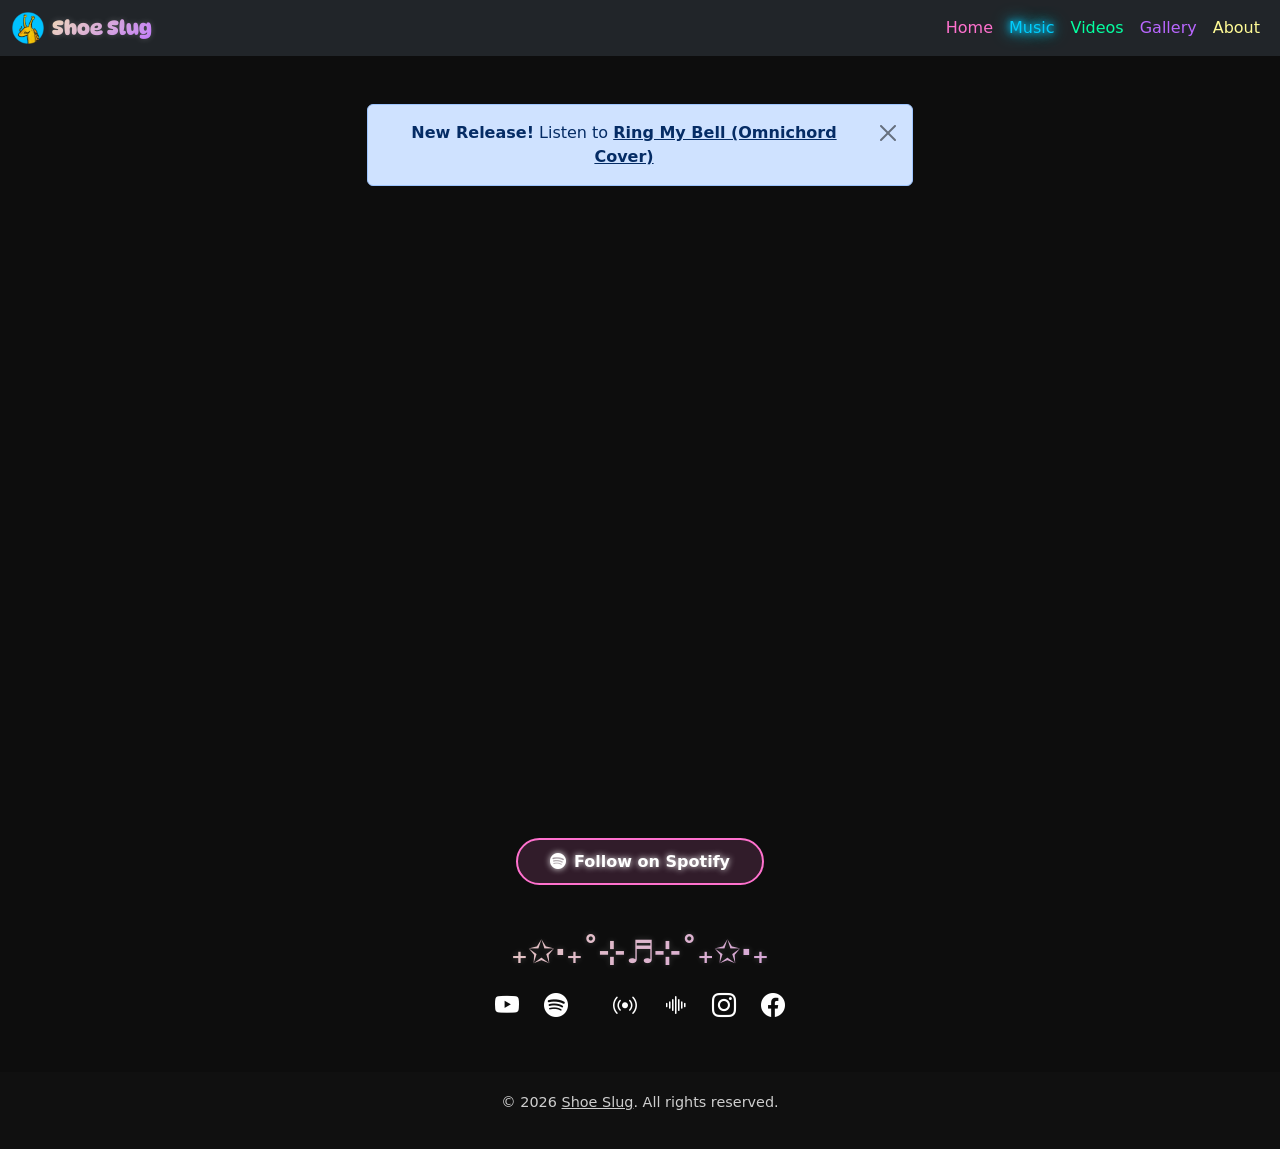
<file: music/index.html>
<!DOCTYPE html>
<html lang="en">
<head>
  <!-- Google tag (gtag.js) -->
  <script async src="https://www.googletagmanager.com/gtag/js?id=G-SPH0XWED0Z"></script>
  <script>
    window.dataLayer = window.dataLayer || [];
    function gtag(){dataLayer.push(arguments);}
    gtag('js', new Date());

    gtag('config', 'G-SPH0XWED0Z');
  </script>
  <meta charset="UTF-8" />
  <meta name="viewport" content="width=device-width, initial-scale=1" />
  <title>Shoe Slug – Music & Tracks</title>
  <meta name="description" content="Stream Shoe Slug's music across all platforms. Vaporwave, ambient, glitchy beats and emotional noise." />
  <meta name="keywords" content="Shoe Slug music, vaporwave, glitch, Spotify, ambient beats, dreamcore, indie" />
  <meta name="robots" content="index, follow" />
  <link rel="canonical" href="https://shoeslug.com/music/" />

  <meta property="og:title" content="Shoe Slug – Music & Tracks" />
  <meta property="og:description" content="Stream vaporcore and ambient chaos from Shoe Slug." />
  <meta property="og:image" content="https://shoeslug.com/og-image.jpg" />
  <meta property="og:url" content="https://shoeslug.com/music/" />
  <meta property="og:type" content="music.album" />

  <meta name="twitter:card" content="summary_large_image" />
  <meta name="twitter:title" content="Shoe Slug – Music & Tracks" />
  <meta name="twitter:description" content="Find your vibe. Dive into Shoe Slug's sonic universe." />
  <meta name="twitter:image" content="https://shoeslug.com/og-image.jpg" />

  <link rel="icon" type="image/png" href="https://shoeslug.com/favicon-96x96.png" sizes="96x96" />
  <link rel="icon" type="image/svg+xml" href="https://shoeslug.com/favicon.svg" />
  <link rel="shortcut icon" href="https://shoeslug.com/favicon.ico" />
  <link rel="apple-touch-icon" sizes="180x180" href="https://shoeslug.com/apple-touch-icon.png" />
  <meta name="apple-mobile-web-app-title" content="Shoe Slug" />
  <link rel="manifest" href="https://shoeslug.com/site.webmanifest" />

  <!-- <link rel="preconnect" href="https://cdn.jsdelivr.net" crossorigin>
  <link rel="preconnect" href="https://shoeslug.com">
  <link rel="dns-prefetch" href="https://i.imgur.com">
  <link rel="dns-prefetch" href="https://open.spotify.com">
  <link rel="dns-prefetch" href="https://www.youtube.com"> -->

  <link href="https://cdn.jsdelivr.net/npm/bootstrap@5.3.3/dist/css/bootstrap.min.css" rel="stylesheet">
  <link href="https://cdn.jsdelivr.net/npm/bootstrap-icons@1.13.1/font/bootstrap-icons.css" rel="stylesheet">

  <!-- Alt font -->
  <!-- <link rel="preconnect" href="https://fonts.googleapis.com">
  <link rel="preconnect" href="https://fonts.gstatic.com" crossorigin> -->
  <link href="https://fonts.googleapis.com/css2?family=DynaPuff:wght@400..700&display=swap" rel="stylesheet">
  <link rel="stylesheet" href="../assets/site.css">
</head>
<body class="d-flex flex-column min-vh-100" data-page="music">

  <!-- NAVBAR -->
  <nav class="navbar navbar-expand-lg navbar-dark bg-dark sticky-top">
    <div class="container-fluid">
      <a class="navbar-brand d-flex align-items-center gap-2" href="/">
      <img src="/favicon-96x96.png" alt="Shoe Slug Logo" width="32" height="32" decoding="async" style="image-rendering: crisp-edges;" />
      <span>Shoe Slug</span>
      </a>
      <button class="navbar-toggler" type="button" data-bs-toggle="collapse" data-bs-target="#navbarNav">
        <span class="navbar-toggler-icon"></span>
      </button>
      <div class="collapse navbar-collapse" id="navbarNav">
        <ul class="navbar-nav ms-auto">
          <li class="nav-item"><a class="nav-link" href="/">Home</a></li>
          <li class="nav-item"><a class="nav-link active" href="/music/">Music</a></li>
          <li class="nav-item"><a class="nav-link" href="/videos/">Videos</a></li>
          <li class="nav-item"><a class="nav-link" href="/gallery/">Gallery</a></li>
          <li class="nav-item"><a class="nav-link" href="/about/">About</a></li>
          <!--<li class="nav-item"><a class="nav-link" href="#">Contact</a></li>-->
        </ul>
      </div>
    </div>
  </nav>

  <!-- SPOTIFY EMBEDS SECTION -->
  <div class="container py-5 text-center">
    <!--<h2 class="gradient-text mb-4">🎧 Stream Shoe Slug 🎵</h2>-->

    <div class="row justify-content-center">
      <div class="col-md-10 col-lg-8 col-xl-6">

        <!-- RELEASE ALERT -->
        <div class="alert alert-primary alert-dismissible fade show" role="alert">
          <strong>New Release!</strong> Listen to 
          <a href="https://soundcloud.com/shoeslug/ring-my-bell-omnichord-cover" class="alert-link">Ring My Bell (Omnichord Cover)</a>
          <button type="button" class="btn-close" data-bs-dismiss="alert" aria-label="Close"></button>
        </div>

        <!-- SoundCloud EMBED -->
        <iframe width="100%" height="166" scrolling="no" frameborder="no" allow="autoplay" src="https://w.soundcloud.com/player/?url=https%3A//api.soundcloud.com/tracks/soundcloud%253Atracks%253A2315394122&color=%23549cb6&auto_play=false&hide_related=false&show_comments=true&show_user=true&show_reposts=false&show_teaser=true"></iframe>

        <!-- SPOTIFY EMBED -->
        <div class="spotify-embed mb-4">
          <iframe 
            title="Shoe Slug"
            style="border-radius:12px" 
            src="https://open.spotify.com/embed/playlist/6QItvqE9d4YAfVui3tLNQs?utm_source=generator&theme=0" 
            width="100%" 
            height="360" 
            allowfullscreen="" 
            allow="autoplay; clipboard-write; encrypted-media; fullscreen; picture-in-picture" 
            loading="lazy">
          </iframe>
        </div>

        <!-- Add more Spotify iframes here -->
        <!-- Example album embed -->
        <!--
        <div class="spotify-embed mb-4">
          <iframe 
            style="border-radius:12px" 
            src="https://open.spotify.com/embed/album/1LllMcZ1jw3wz91FgN7J1U?utm_source=generator" 
            width="100%" 
            height="352" 
            frameborder="0" 
            allowfullscreen="" 
            allow="autoplay; clipboard-write; encrypted-media; fullscreen; picture-in-picture" 
            loading="lazy">
          </iframe>
        </div>
        -->

        <!-- FOLLOW ON SPOTIFY CALL-TO-ACTION -->
        <div class="subscribe-cta mt-5 text-center">
          <!--<h3 class="gradient-text mb-3">Vibe with me?</h3>-->
          <!--<p class="lead">Tap <strong>Follow</strong> on Spotify to stay in the loop with new sonic drops and dreamy chaos.</p>-->
          <a href="https://open.spotify.com/artist/24RpTxky0ibb9ixlyRcLCm" target="_blank" class="btn btn-subscribe mt-3">
            <i class="bi bi-spotify me-2"></i>Follow on Spotify
          </a>
        </div>

      </div>
    </div>
  </div>

  <!-- CONNECT WITH ME SECTION -->
  <section class="text-center my-5 mt-auto">
    <h2 class="gradient-text">₊✩‧₊˚⊹♬⊹˚₊✩‧₊</h2>
    <div class="social-icons mt-3">
      <a href="https://www.youtube.com/@shoeslug" target="_blank" title="@shoeslug | YouTube"><i class="bi bi-youtube"></i></a>
      <a href="https://open.spotify.com/artist/24RpTxky0ibb9ixlyRcLCm" target="_blank" title="Shoe Slug | Spotify"><i class="bi bi-spotify"></i></a>
      <a href="https://music.apple.com/us/artist/shoe-slug/1820615534" target="_blank" title="Shoe Slug | Apple Music"><i class="bi bi-apple-music"></i></a>
      <a href="https://www.pandora.com/artist/shoe-slug/ARmmrdthwf9zp69" target="_blank" title="Shoe Slug | Pandora"><i class="bi bi-broadcast"></i></a>
      <a href="https://soundcloud.com/shoeslug" target="_blank" title="Shoe Slug | SoundCloud"><i class="bi bi-soundwave"></i></a>
      <a href="https://www.instagram.com/shoe.slug" target="_blank" title="shoe.slug | Instagram"><i class="bi bi-instagram"></i></a>
      <a href="https://www.facebook.com/RisAngelo333" target="_blank" title="RisAngelo333 | Facebook"><i class="bi bi-facebook"></i></a>
    </div>
  </section>

  <!-- FOOTER -->
  <footer>
    <p>&copy; 2026 <a href="mailto:2shoeslug@gmail.com">Shoe Slug</a>. All rights reserved.</p>
  </footer>

  <script defer src="https://cdn.jsdelivr.net/npm/bootstrap@5.3.3/dist/js/bootstrap.bundle.min.js"></script>
  <script defer src="../assets/site.js"></script>
</body>
</html>
</file>
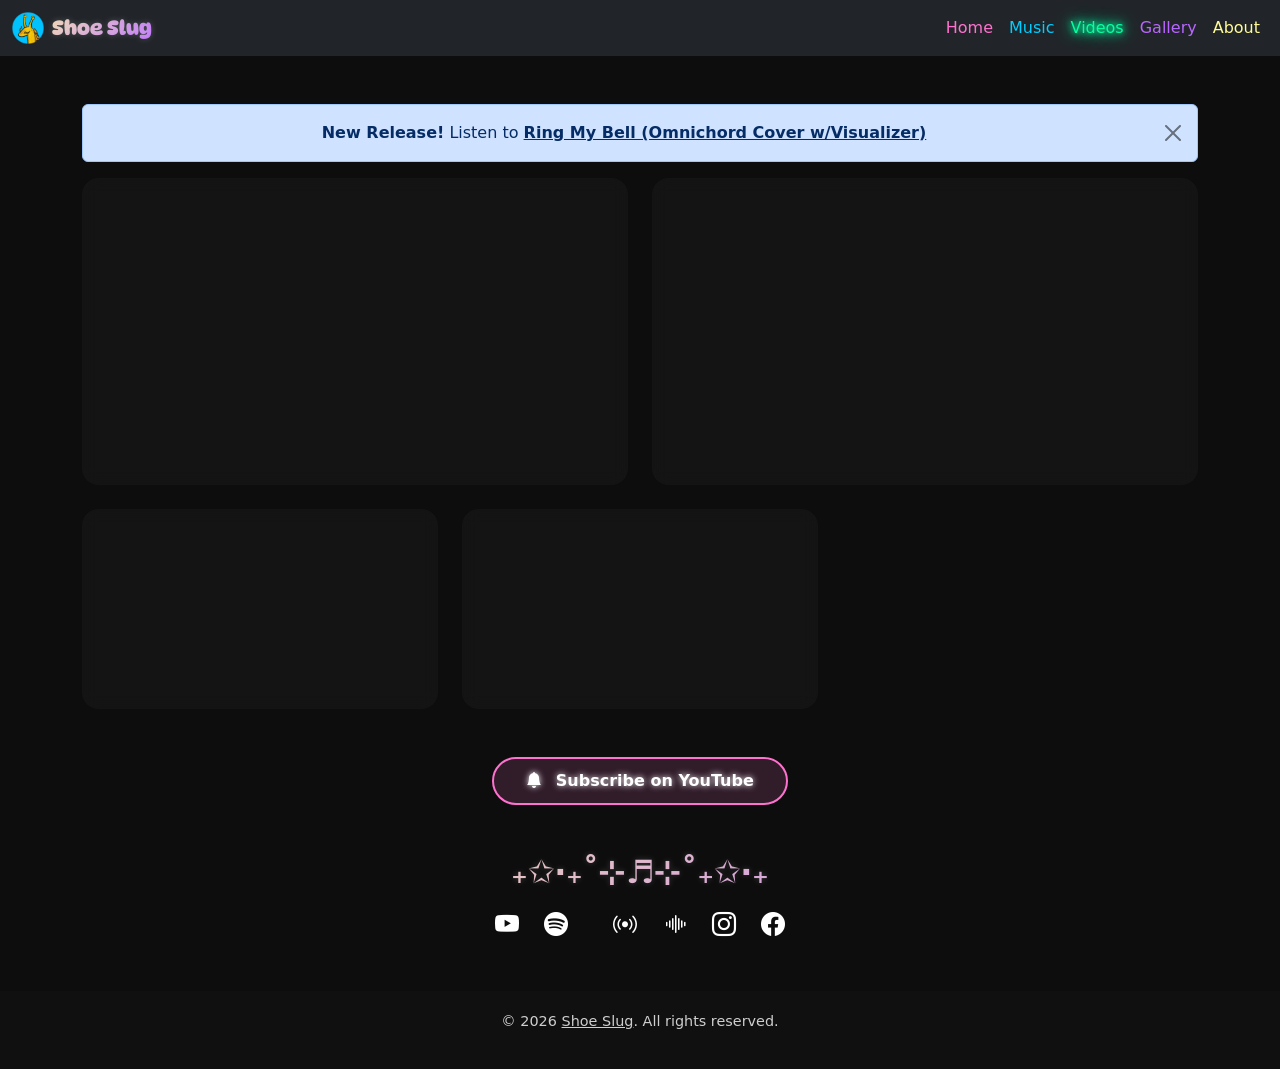
<file: videos/index.html>
<!DOCTYPE html>
<html lang="en">
<head>
  <!-- Google tag (gtag.js) -->
  <script async src="https://www.googletagmanager.com/gtag/js?id=G-SPH0XWED0Z"></script>
  <script>
    window.dataLayer = window.dataLayer || [];
    function gtag(){dataLayer.push(arguments);}
    gtag('js', new Date());

    gtag('config', 'G-SPH0XWED0Z');
  </script>
  <meta charset="UTF-8" />
  <meta name="viewport" content="width=device-width, initial-scale=1" />
  <title>Shoe Slug – Videos & Visuals</title>
  <meta name="description" content="Watch official music videos and visual art drops from Shoe Slug. Vibrant vaporwave energy in motion." />
  <meta name="keywords" content="Shoe Slug videos, music video, vaporwave visuals, art video, YouTube" />
  <meta name="robots" content="index, follow" />
  <link rel="canonical" href="https://shoeslug.com/videos/" />

  <meta property="og:title" content="Shoe Slug – Videos & Visuals" />
  <meta property="og:description" content="Official visuals and surreal scenes from the mind of Shoe Slug." />
  <meta property="og:image" content="https://shoeslug.com/og-image.jpg" />
  <meta property="og:url" content="https://shoeslug.com/videos/" />
  <meta property="og:type" content="video.other" />

  <meta name="twitter:card" content="summary_large_image" />
  <meta name="twitter:title" content="Shoe Slug – Videos & Visuals" />
  <meta name="twitter:description" content="Cosmic visuals, dreamcore edits, and surreal performance art." />
  <meta name="twitter:image" content="https://shoeslug.com/og-image.jpg" />

  <link rel="icon" type="image/png" href="https://shoeslug.com/favicon-96x96.png" sizes="96x96" />
  <link rel="icon" type="image/svg+xml" href="https://shoeslug.com/favicon.svg" />
  <link rel="shortcut icon" href="https://shoeslug.com/favicon.ico" />
  <link rel="apple-touch-icon" sizes="180x180" href="https://shoeslug.com/apple-touch-icon.png" />
  <meta name="apple-mobile-web-app-title" content="Shoe Slug" />
  <link rel="manifest" href="https://shoeslug.com/site.webmanifest" />

  <!-- <link rel="preconnect" href="https://cdn.jsdelivr.net" crossorigin>
  <link rel="preconnect" href="https://shoeslug.com">
  <link rel="dns-prefetch" href="https://i.imgur.com">
  <link rel="dns-prefetch" href="https://open.spotify.com">
  <link rel="dns-prefetch" href="https://www.youtube.com"> -->

  <link href="https://cdn.jsdelivr.net/npm/bootstrap@5.3.3/dist/css/bootstrap.min.css" rel="stylesheet">
  <link href="https://cdn.jsdelivr.net/npm/bootstrap-icons@1.13.1/font/bootstrap-icons.css" rel="stylesheet">

  <!-- Alt font -->
  <!-- <link rel="preconnect" href="https://fonts.googleapis.com">
  <link rel="preconnect" href="https://fonts.gstatic.com" crossorigin> -->
  <link href="https://fonts.googleapis.com/css2?family=DynaPuff:wght@400..700&display=swap" rel="stylesheet">
  <link rel="stylesheet" href="../assets/site.css">

  <style>
    .video-card {
    border-radius: 16px;
    overflow: hidden;
    background: rgba(255,255,255,0.03);
    backdrop-filter: blur(8px);
    transition: transform 0.2s ease;
    }

    .video-card:hover {
    transform: scale(1.02);
    }

    .video-card iframe {
    width: 100%;
    height: 100%;
    border: 0;
    }
  </style>
</head>
<body class="d-flex flex-column min-vh-100" data-page="videos">

  <!-- NAVBAR -->
  <nav class="navbar navbar-expand-lg navbar-dark bg-dark sticky-top">
    <div class="container-fluid">
        <a class="navbar-brand d-flex align-items-center gap-2" href="/">
        <img src="/favicon-96x96.png" alt="Shoe Slug Logo" width="32" height="32" decoding="async" style="image-rendering: crisp-edges;" />
        <span>Shoe Slug</span>
        </a>
      <button class="navbar-toggler" type="button" data-bs-toggle="collapse" data-bs-target="#navbarNav">
        <span class="navbar-toggler-icon"></span>
      </button>
      <div class="collapse navbar-collapse" id="navbarNav">
        <ul class="navbar-nav ms-auto">
          <li class="nav-item"><a class="nav-link" href="/">Home</a></li>
          <li class="nav-item"><a class="nav-link" href="/music/">Music</a></li>
          <li class="nav-item"><a class="nav-link active" href="/videos/">Videos</a></li>
          <li class="nav-item"><a class="nav-link" href="/gallery/">Gallery</a></li>
          <li class="nav-item"><a class="nav-link" href="/about/">About</a></li>
          <!--<li class="nav-item"><a class="nav-link" href="#">Contact</a></li>-->
        </ul>
      </div>
    </div>
  </nav>

<!-- VIDEO EMBEDS -->
<div class="container py-5 text-center">

  <!-- RELEASE ALERT -->
  <div class="alert alert-primary alert-dismissible fade show" role="alert">
    <strong>New Release!</strong> Listen to
    <a href="https://www.youtube.com/watch?v=yb4NJs47zZU" class="alert-link">
      Ring My Bell (Omnichord Cover w/Visualizer)
    </a>
    <button type="button" class="btn-close" data-bs-dismiss="alert"></button>
  </div>

  <div class="row g-4">

    <!-- VIDEO -->
    <div class="col-12 col-lg-6">
      <div class="video-card">
        <div class="ratio ratio-16x9">
          <iframe
            src="https://www.youtube.com/embed/yb4NJs47zZU"
            title="Ring My Bell (Omnichord Cover w/Visualizer) - Shoe Slug"
            loading="lazy"
            allowfullscreen>
          </iframe>
        </div>
      </div>
    </div>

    <!-- VIDEO -->
    <div class="col-12 col-lg-6">
      <div class="video-card">
        <div class="ratio ratio-16x9">
          <iframe
            src="https://www.youtube.com/embed/alplrMQzhCw?list=RDalplrMQzhCw"
            title="no doffo - brokko piloot (ft. s100g)"
            loading="lazy"
            allowfullscreen>
          </iframe>
        </div>
      </div>
    </div>

    <!-- VIDEO -->
    <div class="col-12 col-md-6 col-xl-4">
      <div class="video-card">
        <div class="ratio ratio-16x9">
          <iframe
            src="https://www.youtube.com/embed/hIrc25lYenM"
            title="Shoe Slug Live on WMWM 91.7 6/19/18"
            loading="lazy"
            allowfullscreen>
          </iframe>
        </div>
      </div>
    </div>

    <!-- VIDEO -->
    <div class="col-12 col-md-6 col-xl-4">
      <div class="video-card">
        <div class="ratio ratio-16x9">
          <iframe
            src="https://www.youtube.com/embed/OVsq4lqn8qY"
            title="Dirty Lovers – Shoe Slug"
            loading="lazy"
            allowfullscreen>
          </iframe>
        </div>
      </div>
    </div>

  </div>

  <!-- SUBSCRIBE BUTTON -->
  <div class="text-center mt-5">
    <a href="https://www.youtube.com/@shoeslug"
       target="_blank"
       class="btn btn-subscribe">
      <i class="bi bi-bell-fill me-2"></i>
      Subscribe on YouTube
    </a>
  </div>

</div>

  <!-- CONNECT WITH ME SECTION -->
  <section class="text-center my-5 mt-auto">
    <h2 class="gradient-text">₊✩‧₊˚⊹♬⊹˚₊✩‧₊</h2>
    <div class="social-icons mt-3">
      <a href="https://www.youtube.com/@shoeslug" target="_blank" title="@shoeslug | YouTube"><i class="bi bi-youtube"></i></a>
      <a href="https://open.spotify.com/artist/24RpTxky0ibb9ixlyRcLCm" target="_blank" title="Shoe Slug | Spotify"><i class="bi bi-spotify"></i></a>
      <a href="https://music.apple.com/us/artist/shoe-slug/1820615534" target="_blank" title="Shoe Slug | Apple Music"><i class="bi bi-apple-music"></i></a>
      <a href="https://www.pandora.com/artist/shoe-slug/ARmmrdthwf9zp69" target="_blank" title="Shoe Slug | Pandora"><i class="bi bi-broadcast"></i></a>
      <a href="https://soundcloud.com/shoeslug" target="_blank" title="Shoe Slug | SoundCloud"><i class="bi bi-soundwave"></i></a>
      <a href="https://www.instagram.com/shoe.slug" target="_blank" title="shoe.slug | Instagram"><i class="bi bi-instagram"></i></a>
      <a href="https://www.facebook.com/RisAngelo333" target="_blank" title="RisAngelo333 | Facebook"><i class="bi bi-facebook"></i></a>
    </div>
  </section>

  <!-- FOOTER -->
  <footer>
    <p>&copy; 2026 <a href="mailto:2shoeslug@gmail.com">Shoe Slug</a>. All rights reserved.</p>
  </footer>

  <script defer src="https://cdn.jsdelivr.net/npm/bootstrap@5.3.3/dist/js/bootstrap.bundle.min.js"></script>
  <script defer src="../assets/site.js"></script>
</body>
</html>
</file>
<file: assets/site.css>
/* Shared site styles extracted from inline <style> blocks.
   Page-specific rules are scoped with body[data-page="..."] to avoid conflicts. */

/* ===== Base ===== */
body {
  font-family: system-ui, -apple-system, BlinkMacSystemFont, "Segoe UI", Roboto, "Helvetica Neue", sans-serif;
  background-color: #0d0d0d;
  color: #fff;
  overflow-x: hidden;
}

/* ===== Navbar brand + nav colors ===== */
.navbar-brand {
  font-family: "DynaPuff", system-ui;
  font-weight: bold;
  padding-top: 0.25rem;
  padding-bottom: 0.25rem;
  background: linear-gradient(-45deg, #ff71ce, #01cdfe, #05ffa1, #b967ff, #fffb96);
  background-size: 400% 400%;
  animation: gradientShift 120s ease infinite;
  -webkit-background-clip: text;
  -webkit-text-fill-color: transparent;
  color: #ff71ce;
  text-shadow: 0 0 6px rgba(255, 255, 255, 0.2);
}

.navbar-brand img {
  transition: transform 0.3s ease, filter 0.3s ease;
}

.navbar-brand img:hover {
  transform: rotate(-10deg) scale(1.1);
  filter: drop-shadow(0 0 4px #ff71ce);
}

.navbar-nav > li:nth-child(1) > .nav-link { color: #ff71ce !important; } /* Home */
.navbar-nav > li:nth-child(2) > .nav-link { color: #01cdfe !important; } /* Music */
.navbar-nav > li:nth-child(3) > .nav-link { color: #05ffa1 !important; } /* Videos */
.navbar-nav > li:nth-child(4) > .nav-link { color: #b967ff !important; } /* Gallery */
.navbar-nav > li:nth-child(5) > .nav-link { color: #fffb96 !important; } /* About */
.navbar-nav > li:nth-child(6) > .nav-link { color: #ff9966 !important; } /* Contact (if used) */

.navbar-nav > li > .nav-link:hover {
  text-shadow: 0 0 6px currentColor, 0 0 12px currentColor;
  transition: all 0.3s ease;
}

.navbar-nav .nav-link.active {
  text-shadow: 0 0 6px currentColor, 0 0 12px currentColor, 0 0 18px currentColor;
  transition: all 0.3s ease;
}

@keyframes gradientShift {
  0% { background-position: 0% 50%; }
  50% { background-position: 100% 50%; }
  100% { background-position: 0% 50%; }
}

/* ===== Shared gradient text + social icons ===== */
.gradient-text {
  font-weight: bold;
  background: linear-gradient(-45deg, #ff71ce, #01cdfe, #05ffa1, #b967ff, #fffb96);
  background-size: 400% 400%;
  animation: gradientShift 120s ease infinite;
  -webkit-background-clip: text;
  -webkit-text-fill-color: transparent;
  color: #ff71ce;
  text-shadow: 0 0 6px rgba(255, 255, 255, 0.2);
}

.social-icons a {
  margin: 0 10px;
  font-size: 1.5rem;
  color: #fff;
  transition: transform 0.3s ease, text-shadow 0.3s ease;
}

.social-icons a:hover {
  transform: scale(1.2);
  color: #ff71ce;
  text-shadow: 0 0 6px #ff71ce, 0 0 12px #01cdfe, 0 0 18px #05ffa1;
}

/* ===== Footer ===== */
footer {
  background: #111;
  padding: 20px 0;
  text-align: center;
  font-size: 0.9rem;
  opacity: 0.8;
}

footer a {
  color: #fff;
  text-decoration: underline;
}

footer a:hover {
  color: #ff71ce;
  text-shadow: 0 0 6px #ff71ce;
}

/* ===== About page ===== */
body[data-page="about"] .about-bio a {
  color: #fff;
  text-decoration: underline;
}

body[data-page="about"] .about-bio a:hover {
  color: #ff71ce;
  text-shadow: 0 0 6px #ff71ce;
}

body[data-page="about"] #bottomBar {
  background: #000;
}

/* ===== Home page ===== */
body[data-page="home"] .hero {
  position: relative;
  padding: 120px 0;
  text-align: center;
  background-image: url("https://shoeslug.com/site_bannah.webp");
  background-size: cover;
  background-position: center;
  background-repeat: no-repeat;
  overflow: hidden;
}

body[data-page="home"] .hero::before {
  content: "";
  position: absolute;
  inset: 0;
  background:
    radial-gradient(circle at 30% 30%, rgba(255, 113, 206, 0.15), transparent 60%),
    radial-gradient(circle at 70% 60%, rgba(1, 205, 254, 0.15), transparent 60%);
  animation: shimmerLoop 10s ease-in-out infinite;
  z-index: 0;
  pointer-events: none;
}

body[data-page="home"] .hero::after {
  content: "";
  position: absolute;
  inset: 0;
  background: rgba(0, 0, 0, 0.1);
  z-index: 0;
}

@keyframes shimmerLoop {
  0%, 100% { transform: scale(1); opacity: 0.8; }
  50% { transform: scale(1.2); opacity: 0.5; }
}

@keyframes rainbowFlicker {
  0%, 100% {
    opacity: 1;
    color: hsl(var(--hue), 100%, 70%);
    filter:
      drop-shadow(0 0 2px hsl(var(--hue), 100%, 70%))
      drop-shadow(0 0 4px hsl(calc(var(--hue) + 60), 100%, 70%));
  }
  50% {
    opacity: 0.5;
    color: hsl(calc(var(--hue) + 180), 100%, 70%);
    filter: drop-shadow(0 0 1px hsl(calc(var(--hue) + 180), 100%, 70%));
  }
}

body[data-page="home"] #hero-title span {
  display: inline-block;
  opacity: 0;
  transform: translateY(30px);
  animation: slideIn 0.6s ease-out forwards var(--i-delay), rainbowFlicker 3s infinite ease-in-out;
  --i-delay: calc(var(--i) * 0.1s);
  animation-delay: var(--i-delay), calc(var(--i) * 0.2s + 3.2s);
  --hue: calc(var(--i) * 40);
  font-family: "DynaPuff", system-ui;
  font-optical-sizing: auto;
  font-style: normal;
  font-variation-settings: "width" 100;
}

@keyframes slideIn {
  to {
    opacity: 1;
    transform: translateY(0);
    text-shadow: 0 0 4px #000, 0 0 10px #000;
  }
}

body[data-page="home"] .hero h1 {
  font-size: 4rem;
  font-weight: 700;
  color: #fff;
  z-index: 2;
  position: relative;
  animation: neonPulse 2s infinite alternate;
  text-shadow: 0 0 10px #ff71ce, 0 0 20px #01cdfe, 0 0 40px #b967ff;
}

body[data-page="home"] .hero h3 {
  margin-top: 1rem;
  font-size: 1.5rem;
  opacity: 0;
  animation: fadeUp 2s ease forwards 1.5s;
  position: relative;
  z-index: 2;
  display: flex;
  justify-content: center;
  gap: 0.5rem;
  flex-wrap: wrap;
}

body[data-page="home"] #particles-js {
  position: absolute;
  width: 100%;
  height: 100%;
  top: 0;
  left: 0;
  z-index: 1;
}

body[data-page="home"] .hero-color-1 { color: #ff71ce; text-shadow: 0 0 6px #ff71ce, 0 0 12px #ff71ce; animation: flicker1 2s infinite; animation-delay: 1s; animation-fill-mode: both; }
body[data-page="home"] .hero-color-2 { color: #01cdfe; text-shadow: 0 0 6px #01cdfe, 0 0 12px #01cdfe; animation: flicker2 2s infinite; animation-delay: 1.5s; animation-fill-mode: both; }
body[data-page="home"] .hero-color-3 { color: #05ffa1; text-shadow: 0 0 6px #05ffa1, 0 0 12px #05ffa1; animation: flicker3 2s infinite; animation-delay: 2s; animation-fill-mode: both; }

@keyframes flicker1 { 0%, 100% { color: #ff71ce; text-shadow: 0 0 6px #ff71ce, 0 0 12px #ff71ce; } 50% { color: #ff71ce; text-shadow: 0 0 2px #000; } }
@keyframes flicker2 { 0%, 100% { color: #01cdfe; text-shadow: 0 0 6px #01cdfe, 0 0 12px #01cdfe; } 50% { color: #01cdfe; text-shadow: 0 0 2px #000; } }
@keyframes flicker3 { 0%, 100% { color: #05ffa1; text-shadow: 0 0 6px #05ffa1, 0 0 12px #05ffa1; } 50% { color: #05ffa1; text-shadow: 0 0 2px #000; } }
@keyframes neonPulse { 0% { text-shadow: 0 0 6px #ff71ce; } 100% { text-shadow: 0 0 18px #ff71ce, 0 0 30px #01cdfe; } }
@keyframes fadeUp { from { opacity: 0; transform: translateY(20px); } to { opacity: 1; transform: translateY(0); } }

body[data-page="home"] #idle-game {
  position: fixed;
  bottom: 20px;
  right: 20px;
  background: rgba(17, 17, 17, 0.95);
  color: #05ffa1;
  border: 2px solid #05ffa1;
  padding: 12px 16px;
  border-radius: 12px;
  z-index: 9999;
  display: none;
  font-family: monospace;
  animation: pulseIdle 2s infinite;
  box-shadow: 0 0 10px #05ffa1;
}

body[data-page="home"] #idle-game button {
  background: #05ffa1;
  color: #000;
  border: none;
  margin-top: 10px;
  padding: 6px 10px;
  font-weight: bold;
  border-radius: 6px;
  cursor: pointer;
}

@keyframes pulseIdle {
  0% { box-shadow: 0 0 5px #05ffa1; }
  50% { box-shadow: 0 0 15px #05ffa1; }
  100% { box-shadow: 0 0 5px #05ffa1; }
}

/* body[data-page="home"] .card-img-top { transition: filter 0.3s ease, transform 0.3s ease; }
body[data-page="home"] .card:hover .card-img-top { transform: scale(1.05); } */
body[data-page="home"] .card:hover { transition: filter 0.3s ease, transform 0.3s ease; transform: scale(1.05); }

/* ===== Music page ===== */
body[data-page="music"] .spotify-embed { margin: 2rem auto; }

body[data-page="music"] .btn-subscribe {
  color: #fff;
  background: rgba(255, 113, 206, 0.15);
  border: 2px solid #ff71ce;
  border-radius: 30px;
  padding: 0.6rem 2rem;
  font-weight: bold;
  text-shadow: 0 0 6px #fff;
  transition: all 0.3s ease;
}

body[data-page="music"] .btn-subscribe:hover {
  background: #ff71ce;
  color: #000;
  box-shadow: 0 0 20px #ff71ce, 0 0 40px #ff71ce;
  text-shadow: none;
}

/* ===== Videos page ===== */
body[data-page="videos"] .video-embed {
  margin: 2rem auto;
  max-width: 800px;
  aspect-ratio: 16 / 9;
}

body[data-page="videos"] .video-embed iframe {
  width: 100%;
  height: 100%;
  border-radius: 12px;
  border: none;
}

body[data-page="videos"] .video-wrapper {
  position: relative;
  max-width: 800px;
  aspect-ratio: 16 / 9;
  margin: 2rem auto;
  overflow: hidden;
  border-radius: 12px;
  box-shadow: 0 0 20px rgba(255, 113, 206, 0.4);
}

body[data-page="videos"] .video-wrapper iframe {
  width: 100%;
  height: 100%;
  display: block;
  border: none;
  z-index: 1;
  position: relative;
}

body[data-page="videos"] .vhs-filter {
  content: "";
  position: absolute;
  top: 0;
  left: 0;
  width: 100%;
  height: 100%;
  z-index: 2;
  pointer-events: none;
  background: repeating-linear-gradient(to bottom, rgba(255, 255, 255, 0.02), rgba(255, 255, 255, 0.02) 1px, transparent 1px, transparent 3px);
  mix-blend-mode: overlay;
  animation: vhsFlicker 0.2s infinite alternate;
}

@keyframes vhsFlicker { 0% { opacity: 0.9; } 100% { opacity: 0.95; } }

body[data-page="videos"] .vhs-overlay {
  pointer-events: none;
  position: absolute;
  top: 0;
  left: 0;
  width: 100%;
  height: 100%;
  background: url("https://shoeslug.com/assets/vhs-static.gif");
  opacity: 0.05;
  z-index: 3;
  mix-blend-mode: screen;
}

body[data-page="videos"] .video-wrapper::after {
  content: "";
  position: absolute;
  top: 0;
  left: 0;
  width: 100%;
  height: 100%;
  z-index: 4;
  pointer-events: none;
  border-radius: 12px;
  box-shadow: inset 0 0 80px rgba(255, 255, 255, 0.05), inset 0 0 20px rgba(255, 113, 206, 0.1);
}

body[data-page="videos"] .btn-subscribe {
  color: #fff;
  background: rgba(255, 113, 206, 0.15);
  border: 2px solid #ff71ce;
  border-radius: 30px;
  padding: 0.6rem 2rem;
  font-weight: bold;
  text-shadow: 0 0 6px #fff;
  transition: all 0.3s ease;
}

body[data-page="videos"] .btn-subscribe:hover {
  background: #ff71ce;
  color: #000;
  box-shadow: 0 0 20px #ff71ce, 0 0 40px #ff71ce;
  text-shadow: none;
}

/* ===== Gallery page ===== */
body[data-page="gallery"] {
  background: linear-gradient(-45deg, #ff71ce, #01cdfe, #05ffa1, #b967ff, #fffb96);
  background-size: 400% 400%;
  animation: gradientShift 40s ease infinite;
  color: #fff;
}

body[data-page="gallery"] .gallery-box {
  background: rgba(0, 0, 0, 0.4);
  box-shadow: 0 0 40px rgba(255, 113, 206, 0.4), 0 0 80px rgba(1, 205, 254, 0.2);
  backdrop-filter: blur(8px);
  border: 2px solid rgba(255, 255, 255, 0.15);
}

body[data-page="gallery"] .swiper-button-next,
body[data-page="gallery"] .swiper-button-prev {
  color: #ff71ce;
  text-shadow: 0 0 6px #ff71ce, 0 0 12px #01cdfe;
}

@keyframes pulseGlow {
  0% { box-shadow: 0 0 8px #ff71ce, 0 0 12px #01cdfe, 0 0 16px #05ffa1; }
  50% { box-shadow: 0 0 12px #ff71ce, 0 0 18px #01cdfe, 0 0 24px #05ffa1; }
  100% { box-shadow: 0 0 8px #ff71ce, 0 0 12px #01cdfe, 0 0 16px #05ffa1; }
}

body[data-page="gallery"] .active-thumb img {
  box-shadow: 0 0 12px #ff71ce, 0 0 18px #01cdfe, 0 0 24px #05ffa1;
  border: 2px solid #fff;
  border-radius: 8px;
  animation: pulseGlow 2s infinite ease-in-out;
}

html,
body[data-page="gallery"] {
  height: 100%;
}

body[data-page="gallery"] {
  margin: 0;
  display: flex;
  flex-direction: column;
}

body[data-page="gallery"] main { flex: 1; }
body[data-page="gallery"] #bottomBar { margin-top: auto; background: #000; }

body[data-page="gallery"] #catGrid {
  display: flex;
  flex-wrap: wrap;
  justify-content: center;
  gap: 2rem;
}

body[data-page="gallery"] .cat-card {
  flex: 1 1 260px;
  max-width: 340px;
  background: rgba(0, 0, 0, 0.55);
  border: 2px solid rgba(255, 255, 255, 0.15);
  border-radius: 1.25rem;
  overflow: hidden;
  box-shadow: 0 0 30px rgba(1, 205, 254, 0.15);
  transition: transform 0.25s ease, box-shadow 0.25s ease;
  cursor: pointer;
  display: flex;
  flex-direction: column;
}

body[data-page="gallery"] .cat-card:hover {
  transform: translateY(-6px);
  box-shadow: 0 0 20px #ff71ce, 0 0 30px rgba(1, 205, 254, 0.4);
}

body[data-page="gallery"] .cat-cover {
  width: 100%;
  aspect-ratio: 1 / 1;
  object-fit: cover;
  display: block;
}

body[data-page="gallery"] .cat-body {
  padding: 1rem;
  flex-grow: 1;
  display: flex;
  flex-direction: column;
  justify-content: space-between;
  gap: 0.5rem;
}

body[data-page="gallery"] .cat-title {
  margin: 0;
  font-weight: 700;
  font-size: 1.25rem;
  background: linear-gradient(-45deg, #ff71ce, #01cdfe, #05ffa1, #b967ff, #fffb96);
  background-size: 400% 400%;
  animation: gradientShift 60s ease infinite;
  -webkit-background-clip: text;
  -webkit-text-fill-color: transparent;
  color: #ff71ce;
}

body[data-page="gallery"] .cat-desc {
  font-size: 0.95rem;
  opacity: 0.85;
  line-height: 1.25rem;
}

body[data-page="gallery"] .cat-count {
  align-self: flex-end;
  font-size: 0.9rem;
  opacity: 0.9;
  padding: 0.2rem 0.6rem;
  border: 1px solid rgba(255, 255, 255, 0.25);
  border-radius: 0.5rem;
}

body[data-page="gallery"] .back-btn {
  display: inline-flex;
  align-items: center;
  gap: 0.5rem;
  border: 1px solid rgba(255, 255, 255, 0.25);
  background: rgba(0, 0, 0, 0.45);
  padding: 0.5rem 0.9rem;
  border-radius: 0.75rem;
  color: #fff;
  text-decoration: none;
  transition: transform 0.2s ease, box-shadow 0.2s ease;
}

body[data-page="gallery"] .back-btn:hover {
  transform: translateY(-2px);
  box-shadow: 0 0 12px #ff71ce, 0 0 18px rgba(1, 205, 254, 0.4);
  color: #fff;
}

/* ===== Gallery image captions ===== */
body[data-page="gallery"] .gallery-caption {
  max-width: 900px;
  margin: 0 auto 1rem;
  padding: 1rem 1.25rem;
  text-align: center;
  color: #fff;
  font-size: 1rem;
  line-height: 1.6;
  background: rgba(0, 0, 0, 0.55);
  border: 1px solid rgba(255, 113, 206, 0.45);
  border-radius: 0.75rem;
  box-shadow: 0 0 14px rgba(255, 113, 206, 0.12);
  overflow-wrap: anywhere;
  transition: border-color 0.3s ease, box-shadow 0.3s ease;
}

body[data-page="gallery"] .gallery-caption:hover {
  border-color: rgba(1, 205, 254, 0.7);
  box-shadow: 0 0 16px rgba(1, 205, 254, 0.2);
}

body[data-page="gallery"] .gallery-caption:empty {
  display: none;
}
</file>
